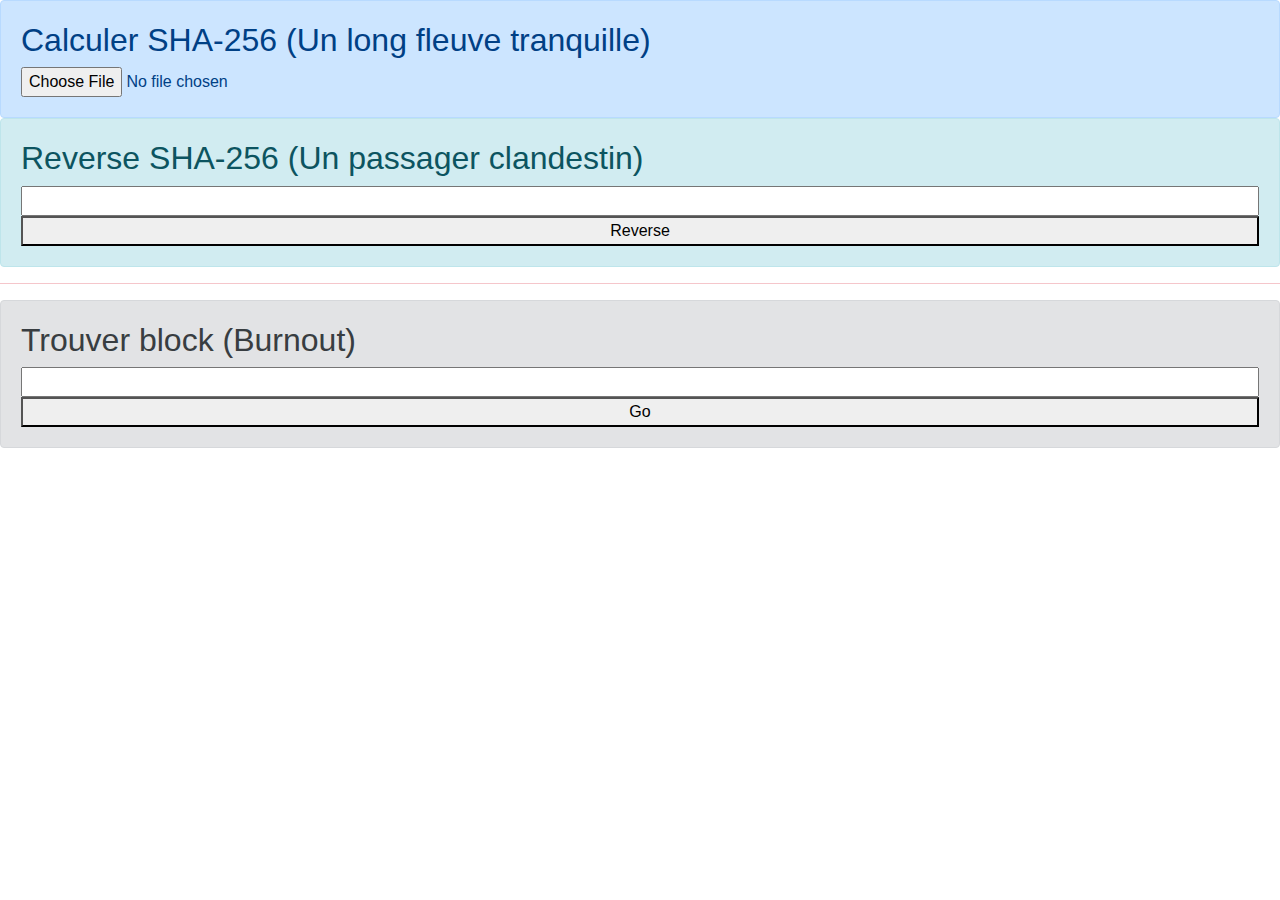
<file: front/index.html>
<html>
  <head>
    <link
      rel="stylesheet"
      href="https://stackpath.bootstrapcdn.com/bootstrap/4.4.1/css/bootstrap.min.css"
      integrity="sha384-Vkoo8x4CGsO3+Hhxv8T/Q5PaXtkKtu6ug5TOeNV6gBiFeWPGFN9MuhOf23Q9Ifjh"
      crossorigin="anonymous"
    />
    <style src="index.css"></style>
    <script src="index.js"></script>
  </head>
  <body>
    <div class="card card-body alert-primary">
      <h2>Calculer SHA-256 (Un long fleuve tranquille)</h2>
      <input type="file" id="input" onchange="handleFile(this.files)" />
      <span id="calculatedHash"></span>
    </div>
    <div class="card card-body alert-info">
      <h2>Reverse SHA-256 (Un passager clandestin)</h2>
      <input type="text" id="toReverse" />
      <button onclick="reverse(document.getElementById('toReverse').value)">
        Reverse
      </button>
      <span id="reversed"></span>
    </div>
    <hr class="alert-danger" />
    <div class="card card-body alert-secondary">
      <h2>Trouver block (Burnout)</h2>
      <input type="text" id="toHash" />
      <button onclick="gomine(document.getElementById('toHash').value)">
        Go
      </button>

      <span id="block"></span>
    </div>
    <span style="color: white"
      >a665a45920422f9d417e4867efdc4fb8a04a1f3fff1fa07e998e86f7f7a27ae3</span
    >
  </body>
</html>
</file>
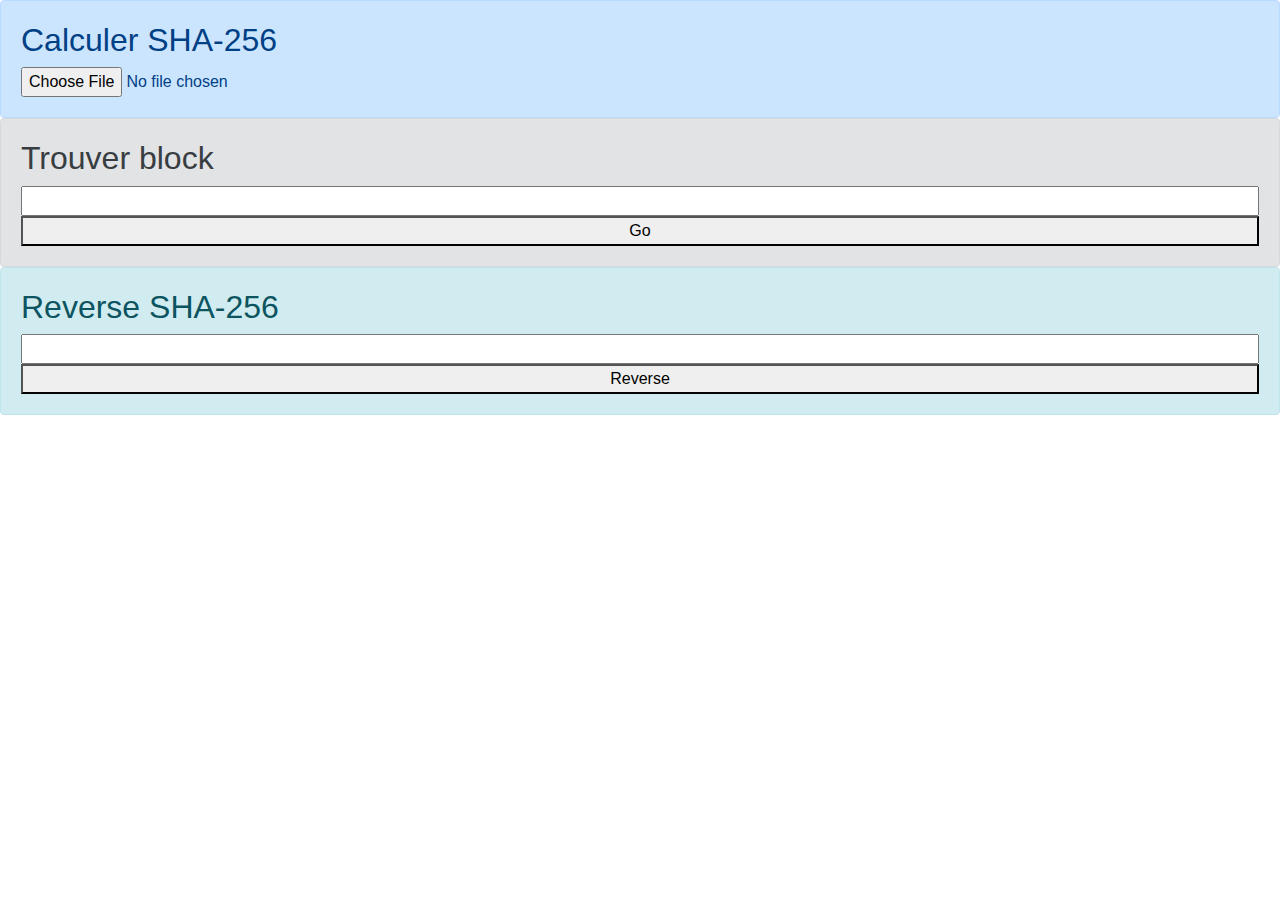
<file: stress-test/index.html>
<html>
  <head>
    <link
      rel="stylesheet"
      href="https://stackpath.bootstrapcdn.com/bootstrap/4.4.1/css/bootstrap.min.css"
      integrity="sha384-Vkoo8x4CGsO3+Hhxv8T/Q5PaXtkKtu6ug5TOeNV6gBiFeWPGFN9MuhOf23Q9Ifjh"
      crossorigin="anonymous"
    />
    <style src="index.css"></style>
    <script src="index.js"></script>
  </head>
  <body>
    <div class="card card-body alert-primary">
      <h2>Calculer SHA-256</h2>
      <input type="file" id="input" onchange="handleFile(this.files)" />
      <span id="calculatedHash"></span>
    </div>
    <div class="card card-body alert-secondary">
      <h2>Trouver block</h2>
      <input type="text" id="toHash" />
      <button onclick="gomine(document.getElementById('toHash').value)">
        Go
      </button>
      <span id="block"></span>
    </div>
    <div class="card card-body alert-info">
      <h2>Reverse SHA-256</h2>
      <input type="text" id="toReverse" />
      <button onclick="reverse(document.getElementById('toReverse').value)">
        Reverse
      </button>
      <span id="reversed"></span>
    </div>
    <span style="color:white"
      >a665a45920422f9d417e4867efdc4fb8a04a1f3fff1fa07e998e86f7f7a27ae3</span
    >
  </body>
</html>
</file>
